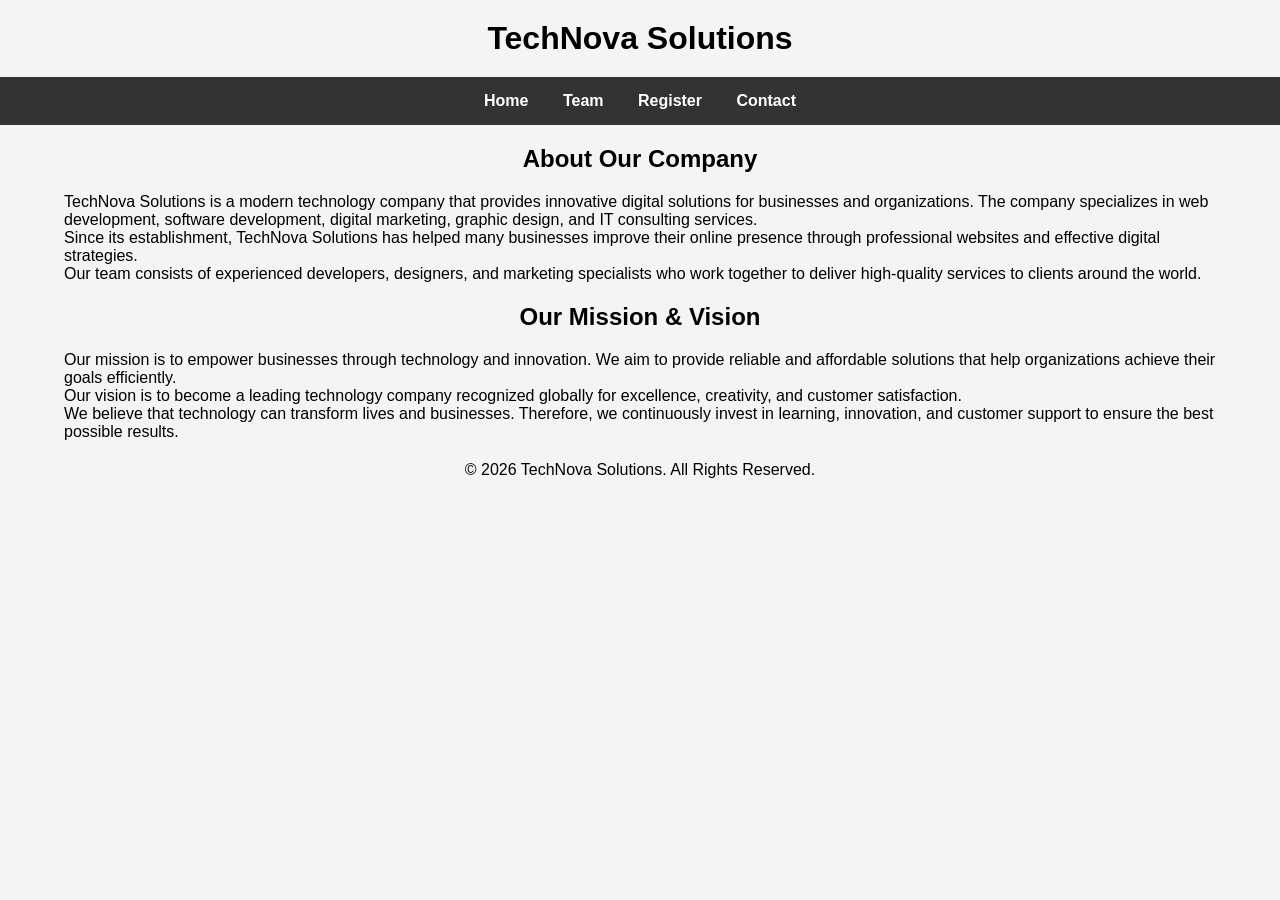
<file: index.html>
<!DOCTYPE html>
<html lang="en">
<head>
  <link rel="stylesheet" href="style.css">
  <meta charset="UTF-8">
  <meta name="viewport" content="width=device-width, initial-scale=1.0">
  <title>TechNova Solutions<</title>
</head>
<body>

<header>
    <h1>TechNova Solutions</h1>


<nav>
    <a href="index.html">Home</a>
    <a href="team.html">Team</a>
    <a href="register.html">Register</a>
    <a href="contact.html">Contact</a>
</nav>


</header>

<div class="container">


<div class="left-column">
    <h2>About Our Company</h2>

    <p>
        TechNova Solutions is a modern technology company that provides
        innovative digital solutions for businesses and organizations.
        The company specializes in web development, software development,
        digital marketing, graphic design, and IT consulting services.
    </p>

    <p>
        Since its establishment, TechNova Solutions has helped many
        businesses improve their online presence through professional
        websites and effective digital strategies.
    </p>

    <p>
        Our team consists of experienced developers, designers, and
        marketing specialists who work together to deliver high-quality
        services to clients around the world.
    </p>
</div>

<div class="right-column">
    <h2>Our Mission & Vision</h2>

    <p>
        Our mission is to empower businesses through technology and
        innovation. We aim to provide reliable and affordable solutions
        that help organizations achieve their goals efficiently.
    </p>

    <p>
        Our vision is to become a leading technology company recognized
        globally for excellence, creativity, and customer satisfaction.
    </p>

    <p>
        We believe that technology can transform lives and businesses.
        Therefore, we continuously invest in learning, innovation, and
        customer support to ensure the best possible results.
    </p>
</div>


</div>

<footer>
    <p>&copy; 2026 TechNova Solutions. All Rights Reserved.</p>
</footer>

</body>
</html>

  
</body>
</html>
</file>
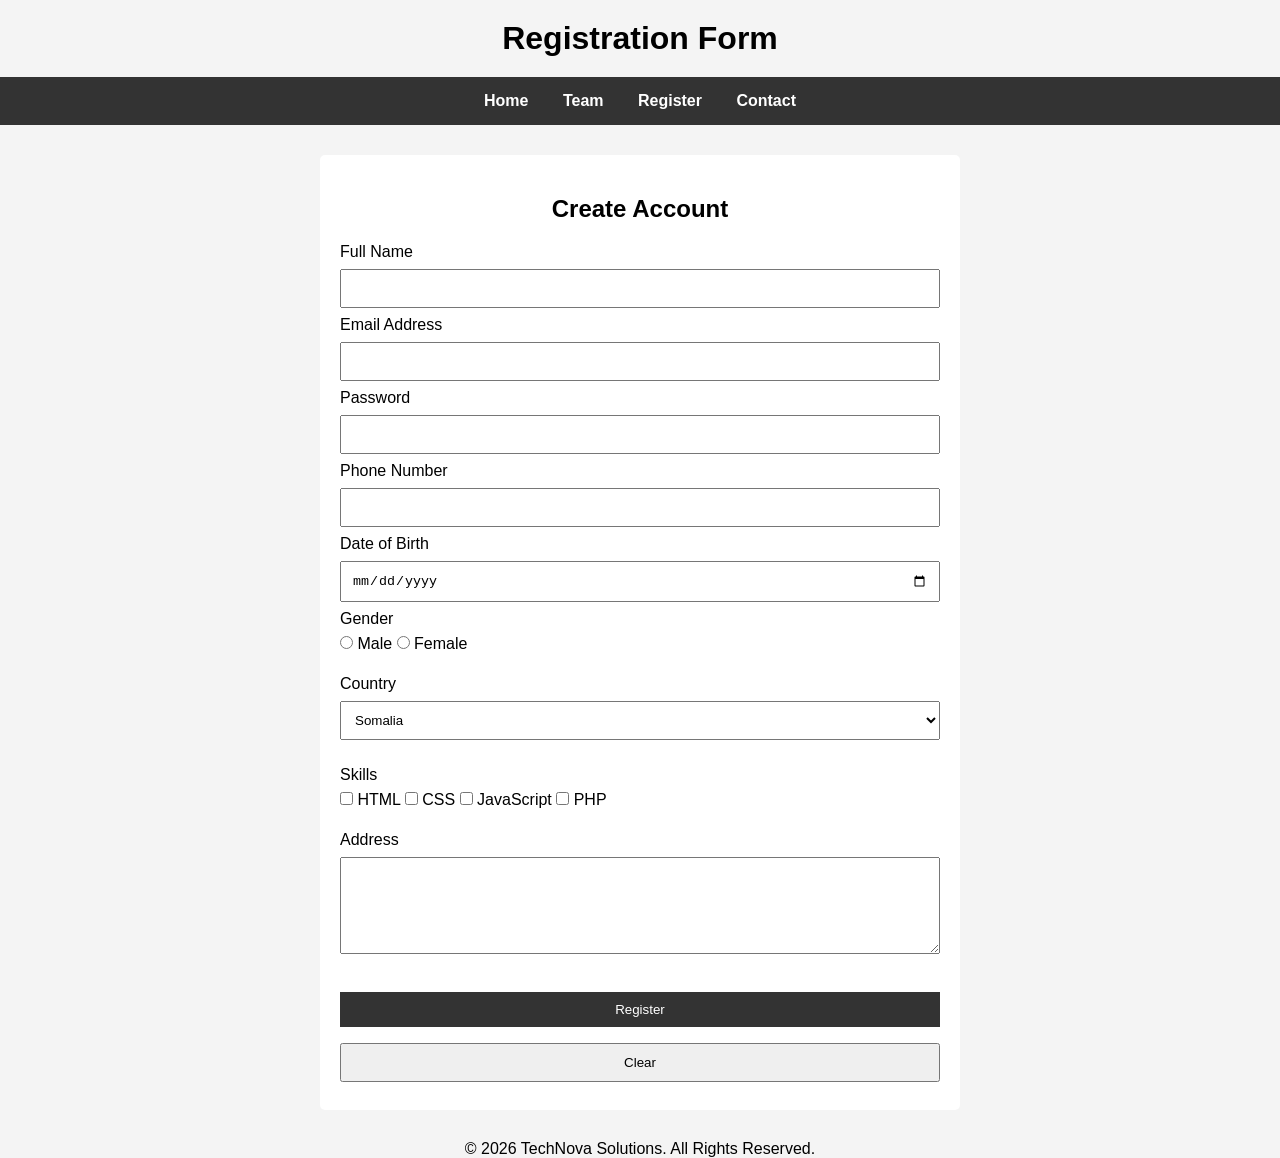
<file: register.html>
<!DOCTYPE html>

<html lang="en">
<head>
    <link rel="stylesheet" href="style.css">
    <meta charset="UTF-8">
    <title>Registration Form</title>
    
</head>
<body>

<header>
    <h1>Registration Form</h1>


<nav>
    <a href="index.html">Home</a>
    <a href="team.html">Team</a>
    <a href="register.html">Register</a>
    <a href="contact.html">Contact</a>
</nav>


</header>

<form>


<h2>Create Account</h2>

<label>Full Name</label>
<input type="text" name="fullname" required>

<label>Email Address</label>
<input type="email" name="email" required>

<label>Password</label>
<input type="password" name="password" required>

<label>Phone Number</label>
<input type="tel" name="phone">

<label>Date of Birth</label>
<input type="date" name="dob">

<label>Gender</label><br>

<input type="radio" name="gender" value="Male">
Male

<input type="radio" name="gender" value="Female">
Female

<br><br>

<label>Country</label>

<select name="country">
    <option>Somalia</option>
    <option>Kenya</option>
    <option>Ethiopia</option>
    <option>Djibouti</option>
    <option>Uganda</option>
</select>

<br><br>

<label>Skills</label><br>

<input type="checkbox" name="skill1">
HTML

<input type="checkbox" name="skill2">
CSS

<input type="checkbox" name="skill3">
JavaScript

<input type="checkbox" name="skill4">
PHP

<br><br>

<label>Address</label>

<textarea rows="5" cols="40"></textarea>

<br><br>

<input type="submit" value="Register">

<input type="reset" value="Clear">


</form>

<footer>
    <p>&copy; 2026 TechNova Solutions. All Rights Reserved.</p>
</footer>

</body>
</html>
</file>
<file: style.css>
*{
    margin:0;
    padding:0;
    box-sizing:border-box;
}

body{
    font-family:Arial, sans-serif;
    background:#f4f4f4;
}

nav{
    background:#333;
    padding:15px;
    text-align:center;
}

nav a{
    color:white;
    text-decoration:none;
    margin:15px;
    font-weight:bold;
}

nav a:hover{
    color:gold;
}
footer{
    text-align: center;
}

.container{
    width:90%;
    margin:20px auto;
}

.column{
    width:48%;
    float:left;
    padding:20px;
    background:white;
    margin:1%;
    border-radius:5px;
}

.column p{
    line-height:1.8;
    text-align:justify;
}

.team-card{
    width:22%;
    float:left;
    margin:1.5%;
    background:white;
    padding:10px;
    border-radius:5px;
    overflow:hidden;
}

.team-card img{
    width:100%;
    height:250px;
    object-fit:cover;
}

.clear{
    clear:both;
}

form{
    width:50%;
    margin:30px auto;
    background:white;
    padding:20px;
    border-radius:5px;
}

input,
select,
textarea{
    width:100%;
    padding:10px;
    margin:8px 0;
}

input[type="radio"],
input[type="checkbox"]{
    width:auto;
}

input[type="submit"]{
    background:#333;
    color:white;
    border:none;
    cursor:pointer;
}

input[type="submit"]:hover{
    background:#555;
}
.contact-info h2{
    text-align: center;
}
h1,h2{
    text-align:center;
    margin:20px;
}
</file>
